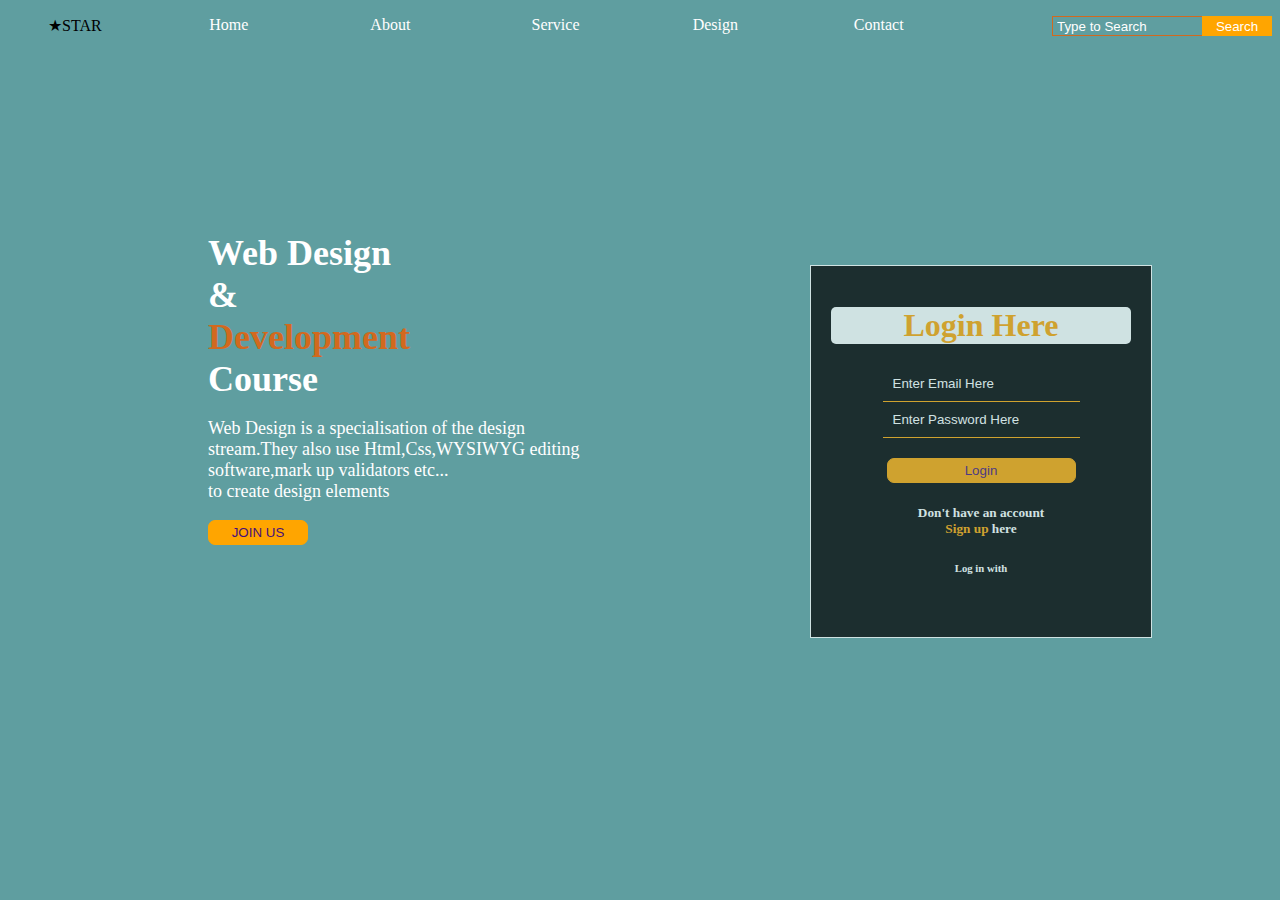
<file: project landingpage/index.html>
<!DOCTYPE html>
<html lang="en">
<head>
    <meta charset="UTF-8">
    <meta name="viewport" content="width=device-width, initial-scale=1.0">
    <title>Document</title>
    <link rel="stylesheet" href="style.css" type="text/css"> 
    <link rel="stylesheet" href="https://cdnjs.cloudflare.com/ajax/libs/font-awesome/6.5.2/css/all.min.css" integrity="sha512-SnH5WK+bZxgPHs44uWIX+LLJAJ9/2PkPKZ5QiAj6Ta86w+fsb2TkcmfRyVX3pBnMFcV7oQPJkl9QevSCWr3W6A==" crossorigin="anonymous" referrerpolicy="no-referrer" />
</head>
<body>
    <header>
        <nav>
            <ul>
                <span>&#9733;STAR</span>
                <li><a href="#">Home</a></li>
                <li><a href="#">About</a></li>
                <li><a href="#">Service</a></li>
                <li><a href="#">Design</a></li>
                <li><a href="#">Contact</a></li>
              <div>
                <li><input type="search" placeholder="Type to Search"></li>
                <li><button>Search</button></li>
                </div>
            </ul>
        </nav>
    </header>
    <section>
        <h1>Web Design & <span>Development</span> Course</h1>
        <p>Web Design is a specialisation of the design stream.They also use Html,Css,WYSIWYG editing software,mark up validators etc...<br>to create design elements</p>
        <button>JOIN US</button>
    </section>
    <aside>
        <form>
            <h1>Login Here</h1>
            <input type="email" placeholder="Enter Email Here" ><br>
            <input type="password" placeholder="Enter Password Here">
         <br>   <button>Login</button>
            <h5>Don't have an account<br><a href="#">Sign up</a> here</h5>
            <h6>Log in with</h6> 
            <i class="fa-brands fa-facebook"></i>
            <i class="fa-brands fa-instagram"></i>
        </form>
    </aside>
</body>
</html>
</file>
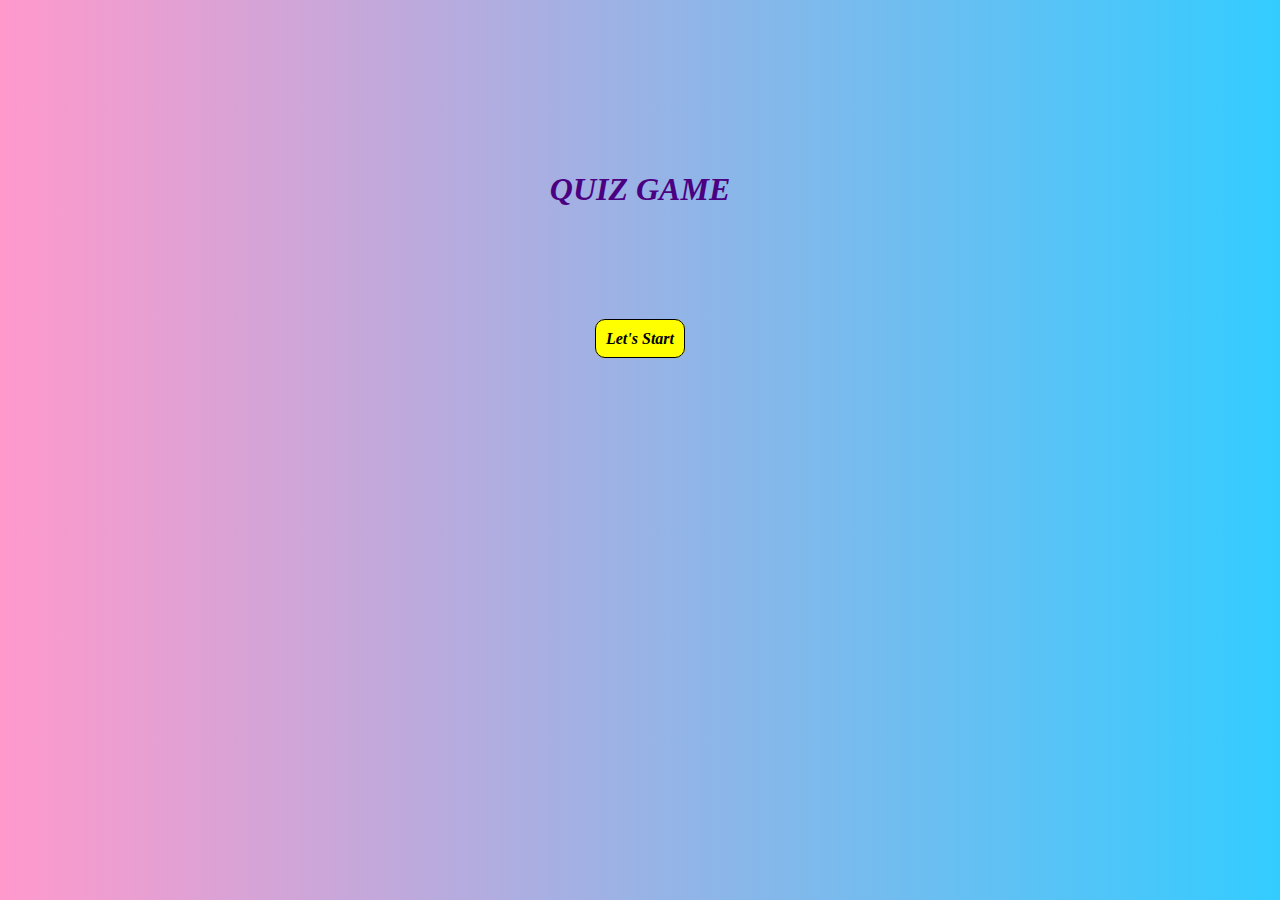
<file: quiz game/index.html>
<!DOCTYPE html>
<html lang="en">
<head>
    <meta charset="UTF-8">
    <meta name="viewport" content="width=device-width, initial-scale=1.0">
    <title>Document</title>
    <link rel="stylesheet"  type="text/css" href="styles.css">
</head>
<body>
    <div class="content">
    <h1>
        QUIZ GAME
    </h1>
    <a link href="question1.html">Let's Start</a>
</div>
</body>
</html>
</file>
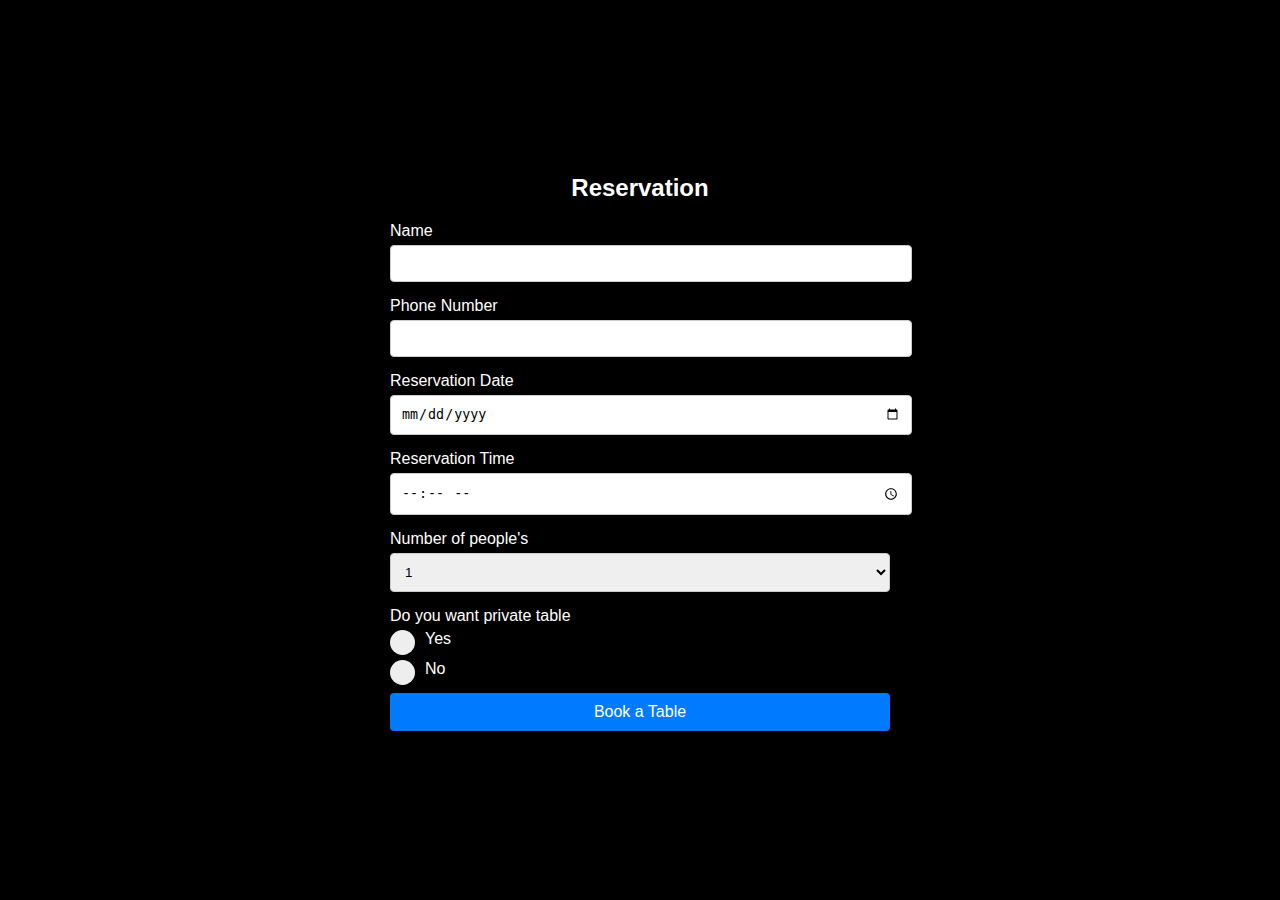
<file: project restaurant/reservation.html>
<!DOCTYPE html>
<html lang="en">
<head>
    <meta charset="UTF-8">
    <meta name="viewport" content="width=device-width, initial-scale=1.0">
    <title>Reservation FORM</title>
<link rel="stylesheet" type="text/css" href="reservation.css">
</head>
<body>
    <div class="reservation">
        <h2>Reservation</h2>
        <form action="/submit-reservation" method="post">
            <div class="form">
                <label for="name">Name</label>
                <input type="text" id="name" name="name" required>
                  </div>
            <div class="form">
                <label for="phone">Phone Number</label>
                <input type="tel" id="phone" name="phone" required>
            </div>
            <div class="form">
                <label for="date">Reservation Date</label>
                <input type="date" id="date" name="date" required>
            </div>
            <div class="form">
                <label for="time">Reservation Time</label>
                <input type="time" id="time" name="time" required>
            </div>
            <div class="form">
                <label for="people">Number of people's</label>
                <select id="people" name="people" required>
                    <option value="1">1</option>
                    <option value="2">2</option>
                    <option value="3">3</option>
                    <option value="4">4</option>
                    <option value="5">5</option>
                    <option value="6">6</option>
                </select>
            </div>
                <div class="form">
                    <label for="people">Do you want private table</label>
                <label class="radio-container">
                    Yes
                    <input type="radio" name="option" value="1">
                    <span class="checkmark"></span>
                </label>
                <label class="radio-container">
                    No
                    <input type="radio" name="option" value="2">
                    <span class="checkmark"></span>
                      </label>

            </div>
            <div class="form">
                <button type="submit">Book a Table</button>
            </div>
        </form>
    </div>
</body>
</html>
</file>
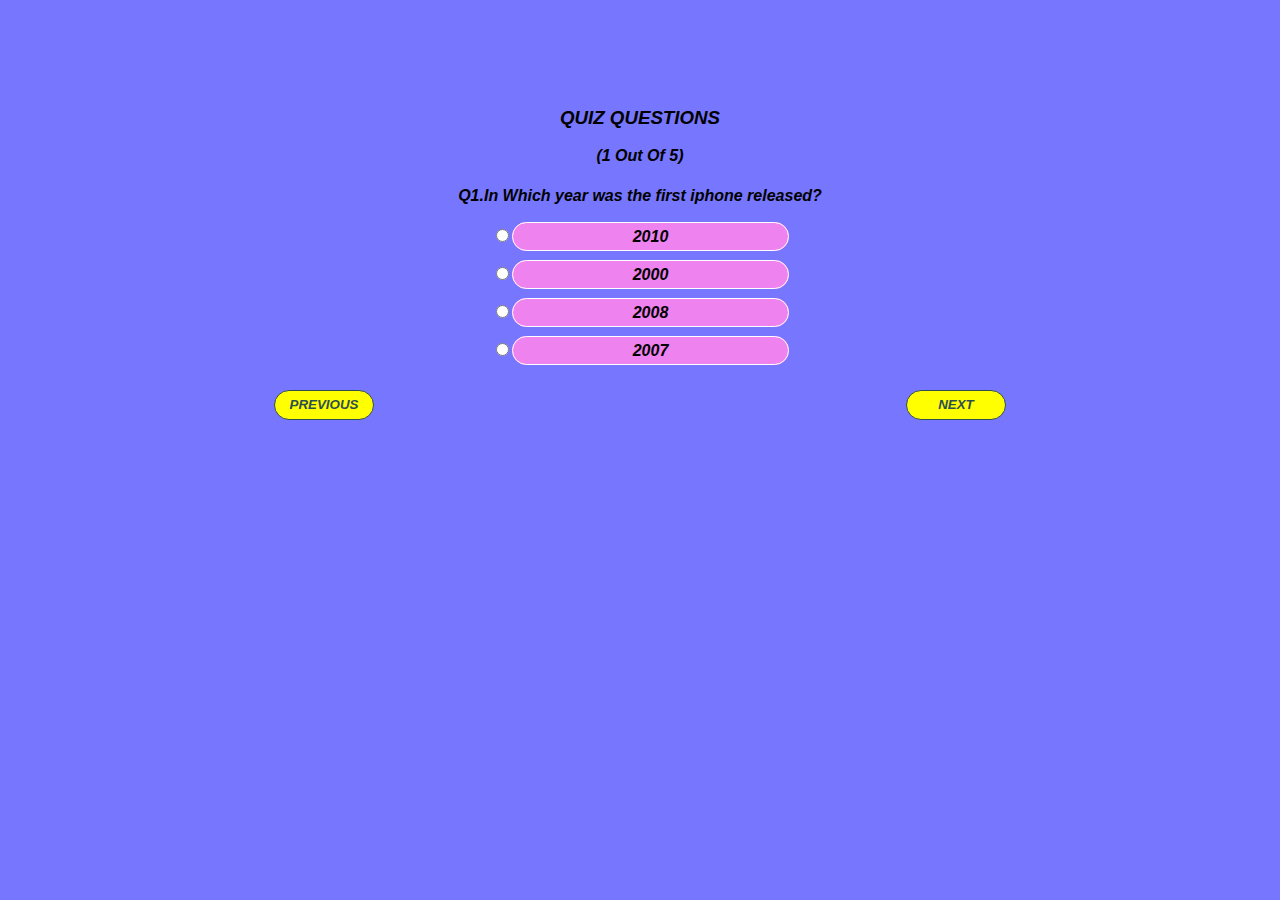
<file: quiz game/question1.html>
<!DOCTYPE html>
<html lang="en">
<head>
    <meta charset="UTF-8">
    <meta name="viewport" content="width=device-width, initial-scale=1.0">
    <title>Document</title>
    <link rel="stylesheet" href="questions.css">
</head>
<body>
    <div class="content">
        <h3>QUIZ QUESTIONS</h3>
        <span>(1 Out Of 5)</span>
        <div class="question">
            <h4><span>Q1.</span>In Which year was the first iphone released?</h4>
        </div>
        <form action="result.html" method="post">
            <div id="radio">
                <input type="radio" name="iphone" value="2010" id="2010"><label for="2010">2010</label><br><br>
                <input type="radio" name="iphone" value="2000" id="2000"><label for="2000">2000</label><br><br>
                <input type="radio" name="iphone" value="2008" id="2008"><label for="2008">2008</label><br><br>
                <input type="radio" name="iphone" value="2007" id="2007"><label for="2007">2007</label><br>
            </div>
            <div id="navigation">
                <a href="index.html">
                    <button type="button">PREVIOUS</button><br>
                </a>
                <a href="question2.html">
                    <button type="button" onclick="getdata()">NEXT</button><br>
                </a>
                </div>
        </form>
    </div>
    <script src="script.js"></script>
</body>
</html>
</file>
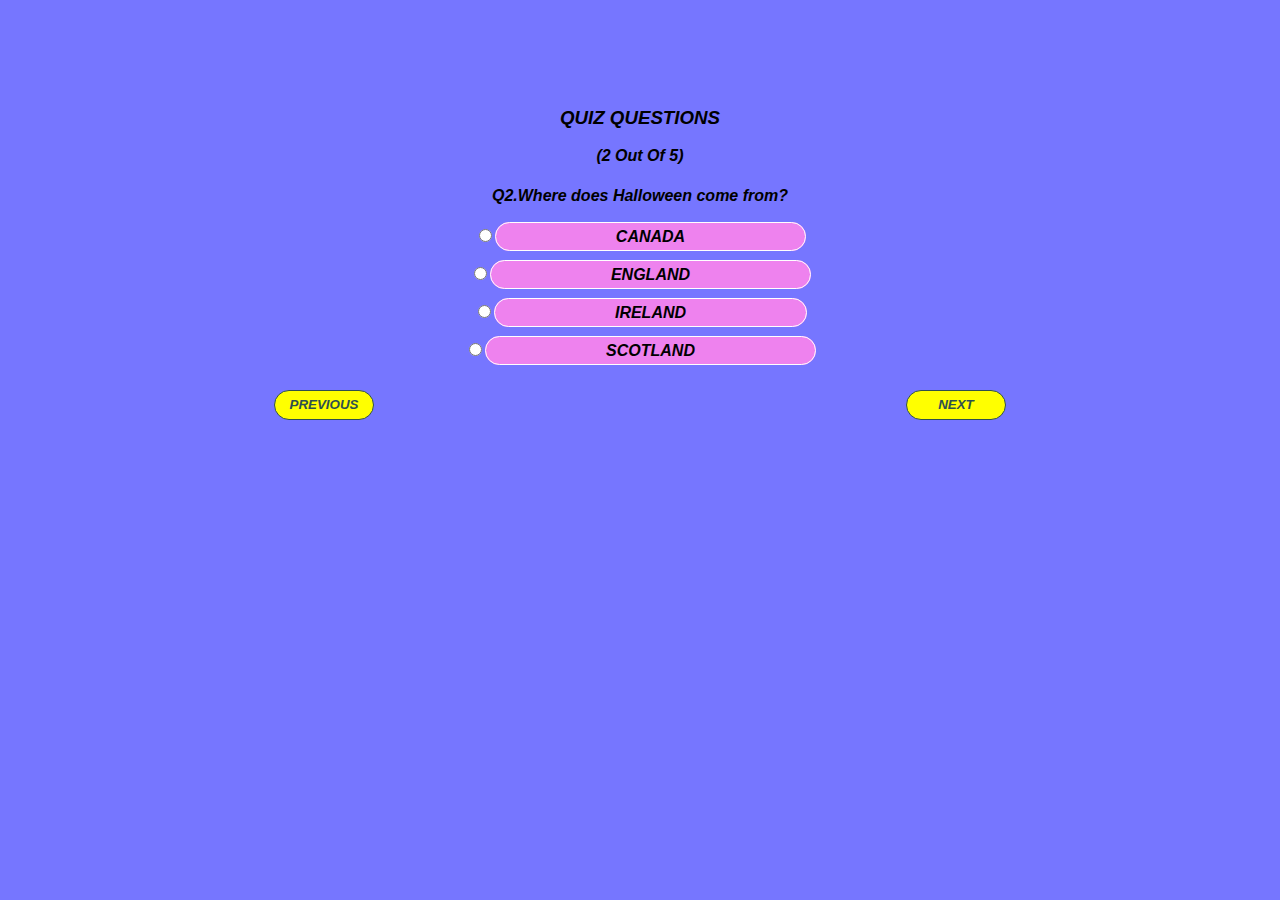
<file: quiz game/question2.html>
<!DOCTYPE html>
<html lang="en">
<head>
    <meta charset="UTF-8">
    <meta name="viewport" content="width=device-width, initial-scale=1.0">
    <title>Document</title>
    <link rel="stylesheet" href="questions.css">
</head>
<body>
    <div class="content">
        <h3>QUIZ QUESTIONS</h3>
        <span>(2 Out Of 5)</span>
        <div class="question">
        <h4><span>Q2.</span>Where does Halloween come from?</h4>
        </div>
        <form action="result.html" method="post">
            <div id="radio">
                <input type="radio" name="halloween" value="canada" id="canada"><label for="canada">CANADA</label><br><br>
                <input type="radio" name="halloween" value="england" id="england"><label for="england">ENGLAND</label><br><br>
                <input type="radio" name="halloween" value="ireland" id="ireland"><label for="ireland">IRELAND</label><br><br>
                <input type="radio" name="halloween" value="scotland" id="scotland"><label for="scotland">SCOTLAND</label><br>
             </div>
            <div id="navigation">
                <a href="question1.html">
                    <button type="button">PREVIOUS</button><br>
                </a>
                <a href="question3.html">
                    <button type="button" onclick="getdata()">NEXT</button><br>
                </a>
            </div>
        </form>
    </div>
    <script src="script.js"></script>
</body>
</html>
</file>
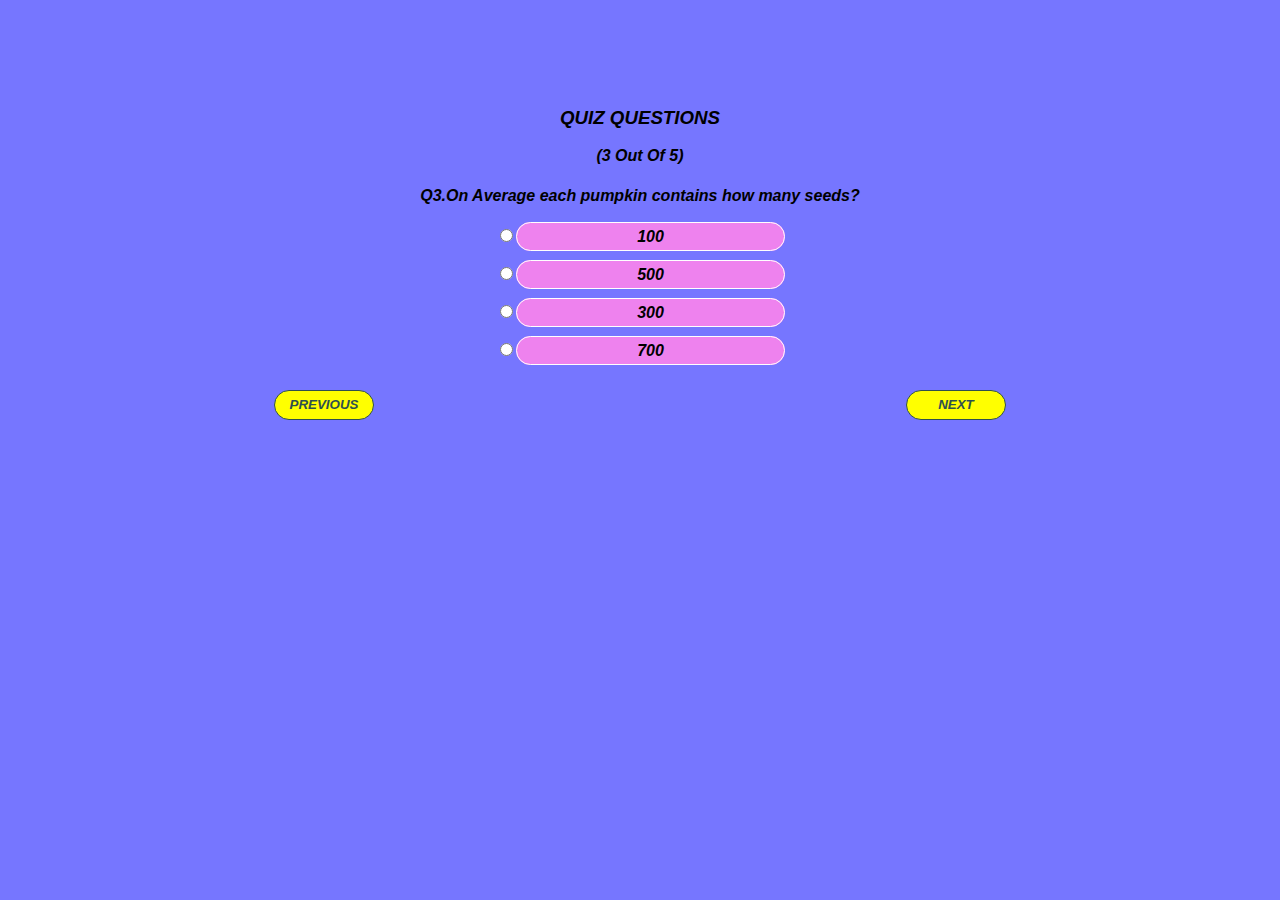
<file: quiz game/question3.html>
<!DOCTYPE html>
<html lang="en">
<head>
    <meta charset="UTF-8">
    <meta name="viewport" content="width=device-width, initial-scale=1.0">
    <title>Document</title>
    <link rel="stylesheet" href="questions.css">
</head>
<body>
    <div class="content">
        <h3>QUIZ QUESTIONS</h3>
        <span>(3 Out Of 5)</span>
        <div class="question">
        <h4><span>Q3.</span>On Average each pumpkin contains how many seeds?</h4>
        </div>
        <form action="result.html" method="post">
            <div id="radio">
                <input type="radio" name="seeds" value="100" id="100"><label for="100">100</label><br><br>
                <input type="radio" name="seeds" value="500" id="500"><label for="500">500</label><br><br>
                <input type="radio" name="seeds" value="300" id="300"><label for="300">300</label><br><br>
                <input type="radio" name="seeds" value="700" id="700"><label for="700">700</label><br>
            </div>
            <div id="navigation">
                <a href="question2.html">
                    <button type="button">PREVIOUS</button><br>
                </a>
                <a href="question4.html">
                    <button type="button" onclick="getdata()">NEXT</button><br>
                </a>
             </div>
        </form>
    </div>
    <script src="script.js"></script>
</body>
</html>
</file>
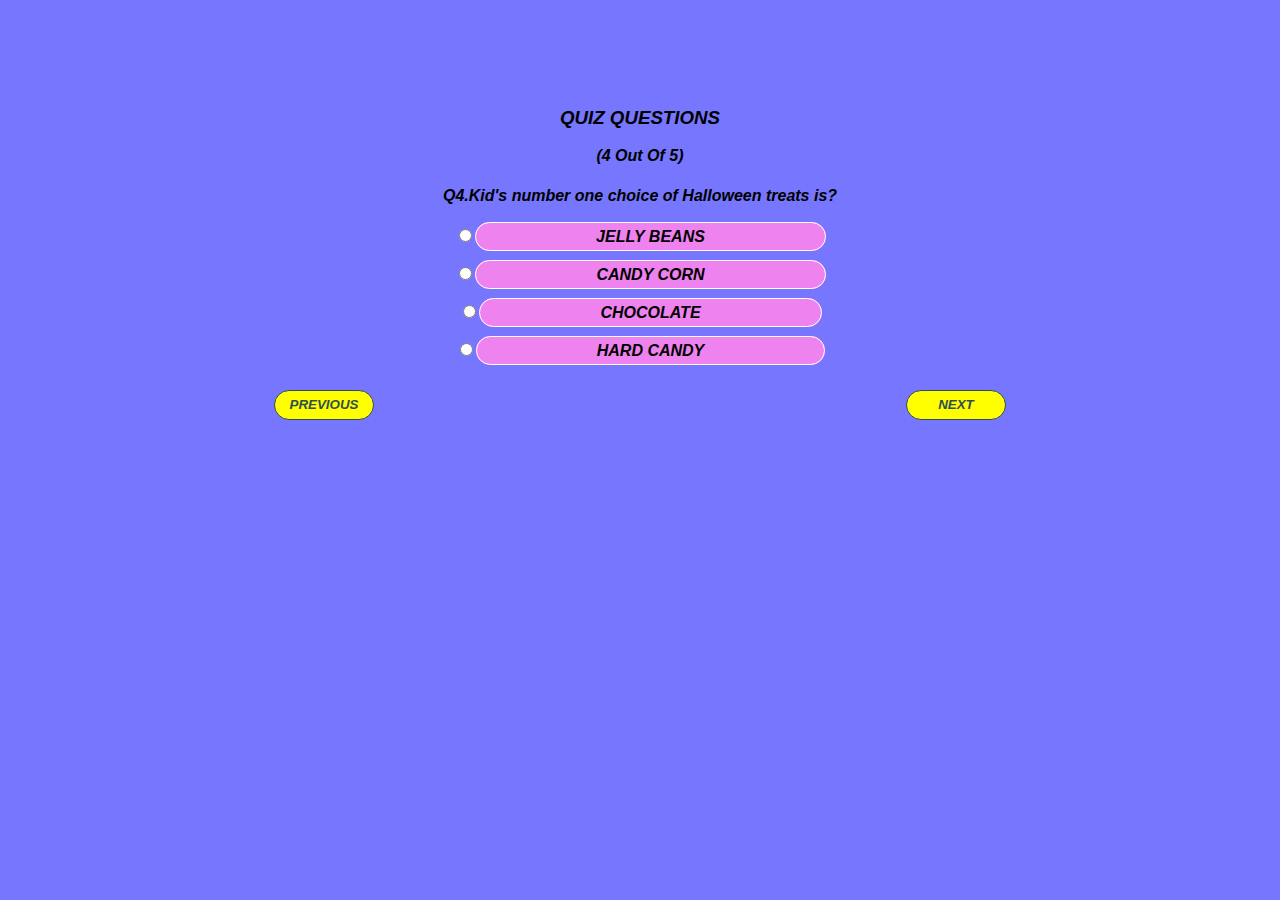
<file: quiz game/question4.html>
<!DOCTYPE html>
<html lang="en">
<head>
    <meta charset="UTF-8">
    <meta name="viewport" content="width=device-width, initial-scale=1.0">
    <title>Document</title>
    <link rel="stylesheet" href="questions.css">
</head>
<body>
    <div class="content">
        <h3>QUIZ QUESTIONS</h3>
        <span>(4 Out Of 5)</span>
        <div class="question">
        <h4><span>Q4.</span>Kid's number one choice of Halloween treats is?</h4>
        </div>
        <form action="result.html" method="post">
            <div id="radio">
                <input type="radio" name="Halloweentreats" value="jelly beans" id="jelly beans"><label for="jelly beans">JELLY BEANS</label><br><br>
                <input type="radio" name="Halloweentreats" value="candy corn" id="candy corn"><label for="candy corn">CANDY CORN</label><br><br>
                <input type="radio" name="Halloweentreats" value="chocolate" id="chocolate"><label for="chocolate">CHOCOLATE</label><br><br>
                <input type="radio" name="Halloweentreats" value="hard candy" id="hard candy"><label for="hard candy">HARD CANDY</label><br>
             </div>
            <div id="navigation">
                <a href="question3.html">
                    <button type="button">PREVIOUS</button><br>
                </a>
                <a href="question5.html">
                    <button type="button" onclick="getdata()">NEXT</button><br>
                </a>
            </div>
        </form>
    </div>
    <script src="script.js"></script>
</body>
</html>
</file>
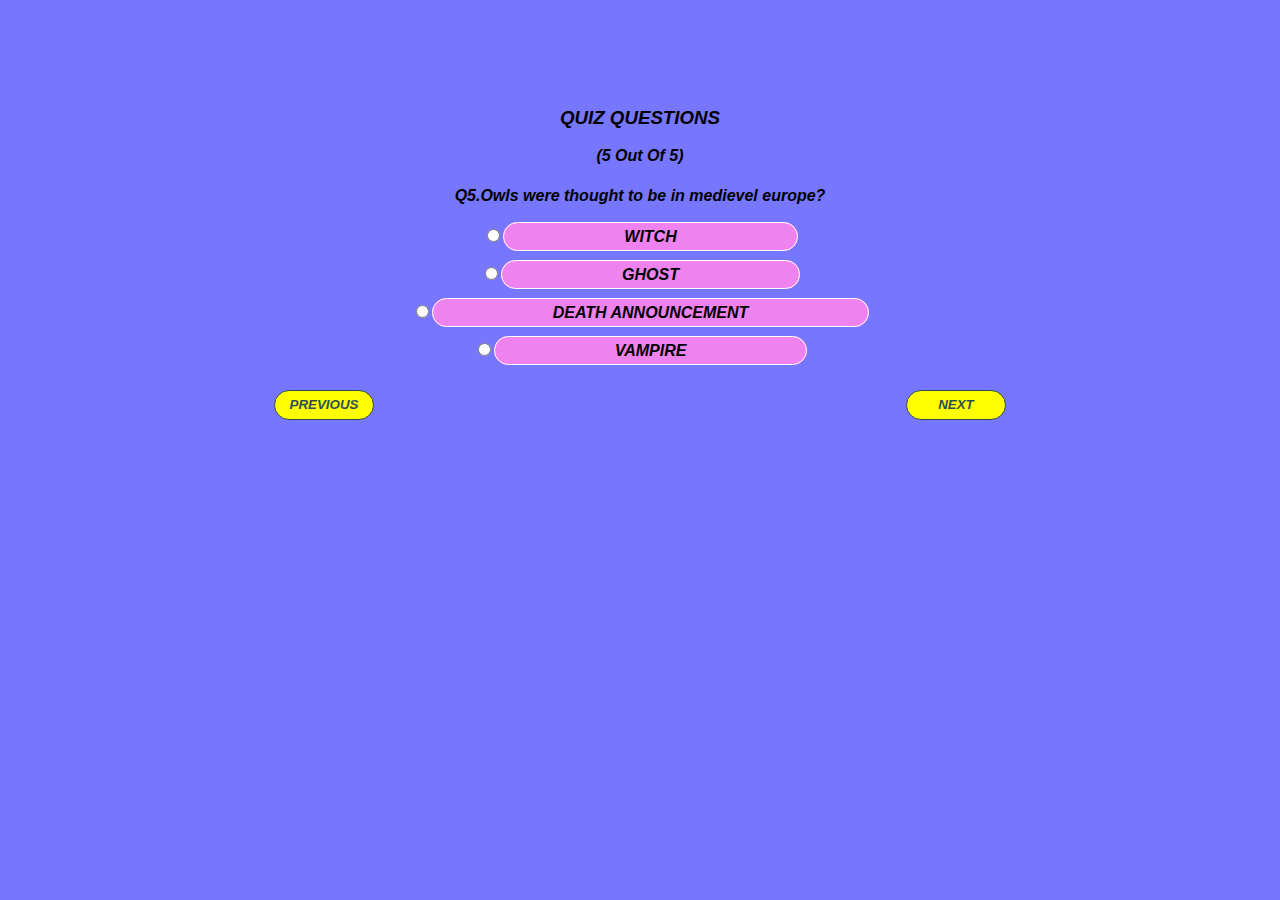
<file: quiz game/question5.html>
<!DOCTYPE html>
<html lang="en">
<head>
    <meta charset="UTF-8">
    <meta name="viewport" content="width=device-width, initial-scale=1.0">
    <title>Document</title>
    <link rel="stylesheet" href="questions.css">
</head>
<body>
    <div class="content">
        <h3>QUIZ QUESTIONS</h3>
        <span>(5 Out Of 5)</span>
        <div class="question">
            <h4><span>Q5.</span>Owls were thought to be in medievel europe?</h4>
        </div>
        <form action="result.html" method="post">
            <div id="radio">
                <input type="radio" name="owls" value="witch" id="witch"><label for="witch">WITCH</label><br><br>
                <input type="radio" name="owls" value="ghost" id="ghost"><label for="ghost">GHOST</label><br><br>
                <input type="radio" name="owls" value="death annoucement" id="death annoucement"><label for="death annoucement">DEATH ANNOUNCEMENT</label><br><br>
                <input type="radio" name="owls" value="vampire" id="vampire"><label for="vampire">VAMPIRE</label><br>
             </div>
            <div id="navigation">
                <a href="question4.html">
                    <button type="button">PREVIOUS</button><br>
                </a>
                <a href="result.html">
                    <button type="button" onclick="getdata()">NEXT</button><br>
                </a>
            </div>
        </form>
    </div>
    <script src="script.js"></script>
</body>
</html>
</file>
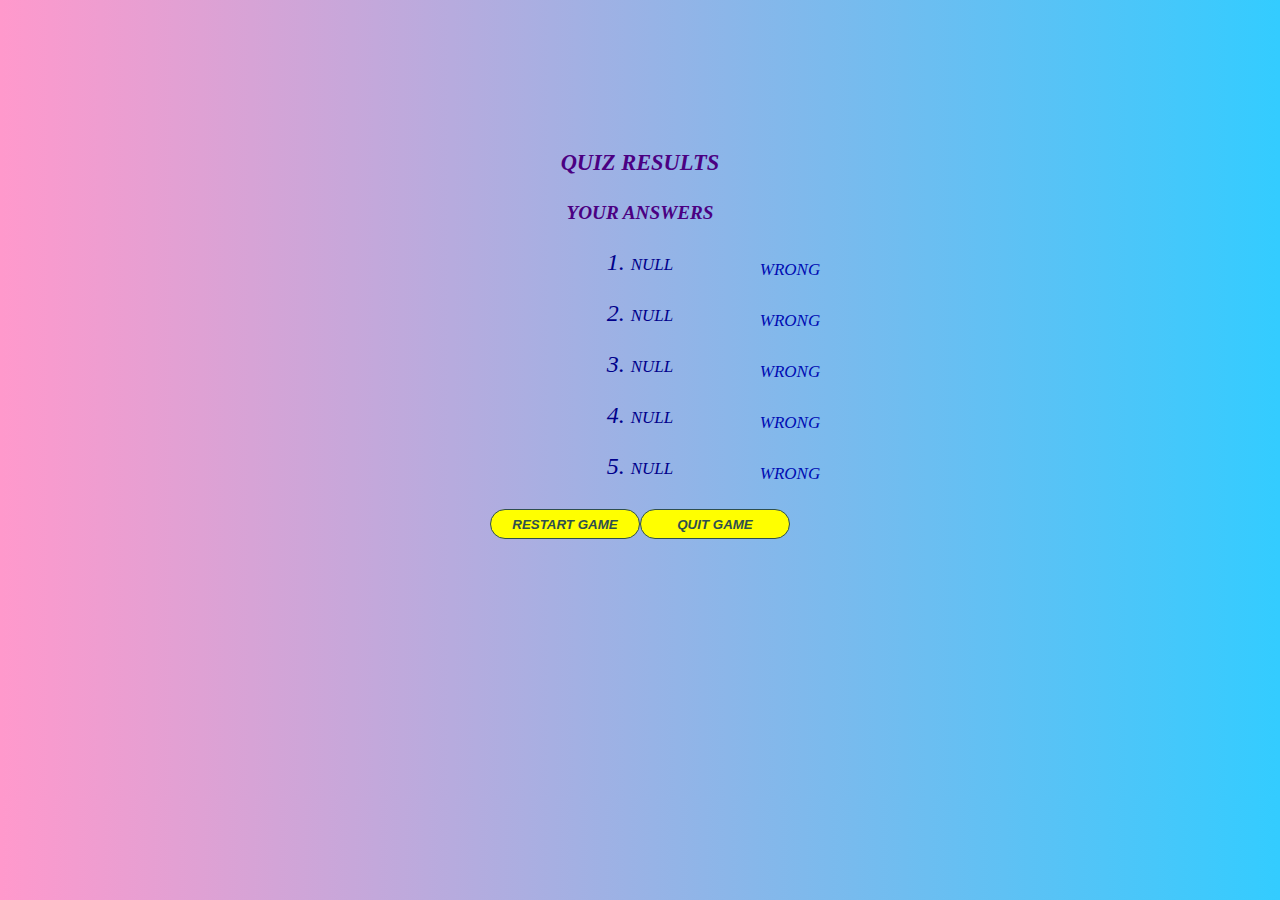
<file: quiz game/result.html>
<!DOCTYPE html>
<html lang="en">
<head>
    <meta charset="UTF-8">
    <meta name="viewport" content="width=device-width, initial-scale=1.0">
    <title>Document</title>
    <link rel="stylesheet" href="styles.css">
</head>
<body id="result">
       <h3>QUIZ RESULTS</h3>
        <div>
            <h4>YOUR ANSWERS</h4>
            <p id="ans1"></p>
            <p id="ans2"></p>
            <p id="ans3"></p>
            <p id="ans4"></p>
            <p id="ans5"></p>
            <div id="resulting">
             <p id="corretanswer1"></p>
                <p id="corretanswer2"></p>
             <p id="corretanswer3"></p>
                <p id="corretanswer4"></p>
                <p id="corretanswer5"></p>
             </div>
        </div>
        <div id="navigation">
            <a href="index.html">
                <button type="button">RESTART GAME</button><br>
            </a>
                <button id="quit" type="button" onclick="windowclose()">QUIT GAME</button><br>
            </div>
    <script>
        var chosen1=localStorage.getItem("answer1result");
        var chosen2=localStorage.getItem("answer2result");
        var chosen3=localStorage.getItem("answer3result");
        var chosen4=localStorage.getItem("answer4result");
        var chosen5=localStorage.getItem("answer5result");
        document.getElementById('ans1').innerHTML="1. "+chosen1;
        document.getElementById('ans2').innerHTML="2. "+chosen2;
        document.getElementById('ans3').innerHTML="3. "+chosen3;
        document.getElementById('ans4').innerHTML="4. "+chosen4;
        document.getElementById('ans5').innerHTML="5. "+chosen5;
       
         if(2007==chosen1){
            document.getElementById('corretanswer1').innerHTML="corret";
            }
        else{
             document.getElementById('corretanswer1').innerHTML="wrong";
             }
             if('ireland'==chosen2){
            document.getElementById('corretanswer2').innerHTML="corret";
            }
        else{
             document.getElementById('corretanswer2').innerHTML="wrong";
             }
             if(500==chosen3){
            document.getElementById('corretanswer3').innerHTML="corret";
            }
        else{
             document.getElementById('corretanswer3').innerHTML="wrong";
             }
             if('hard candy'==chosen4){
            document.getElementById('corretanswer4').innerHTML="corret";
            }
        else{
             document.getElementById('corretanswer4').innerHTML="wrong";
             }
             if('witch'==chosen5){
            document.getElementById('corretanswer5').innerHTML="corret";
            }
        else{
             document.getElementById('corretanswer5').innerHTML="wrong";
             }
             function windowclose(){
                window.close();
             }
      </script>
</body>
</html>
</file>
<file: project landingpage/style.css>
ul{
    display: flex;
    list-style: none;
}
span{
    flex:1
}
li{
    flex:1;
    margin: 0px;
}
a{
    text-decoration: none;
    color:white;
}
body{
    background-color: cadetblue;
}
li input{
    margin-left: 37px;
    padding:4px;
    width: 150px;
    height:20px;
  
    background-color: transparent;
    border: 1px solid rgb(210, 105, 30);
    border-right:none;
}
::placeholder{
    color:white;
}
li button{
    padding:2px;
    background-color:orange ;
    height:20px;
    width:70px;
    color:white;
    border: 1px solid orange;
}
section{
    color:white;
    width:400px;
    position: relative;
    top:180px;
    left:200px;
    font-size:large;
}
section span{
    color:rgb(210, 105, 30)
}
section h1{
    width:200px;
    margin: 0%;
}
section button{
    margin:0%;
    background-color:orange ;
    border-radius: 7px;
    height:25px;
    width:100px;
    color:rgb(70, 14, 122);
    border: 1px solid orange;
}
section button:hover{
transition: ease;
color:aqua;
}
aside{
    opacity:0.7;
    padding: 20px;
    background-color: black;
    border: 1px solid;
    width:300px;
    color:white;
    position: relative;
    float:right;
  right:120px;
   bottom:100px;
   text-align: center;
}
form input{
    padding: 10px;
    border: none;
    background-color: transparent;
    border-bottom: 1px solid orange;
color:white;
}
form h1{
    color:orange;
    background-color: white;
    border-radius: 5px;
    text-align: center;
}
form button{
    margin-top: 20px;
    background-color:orange ;
    border-radius: 7px;
    height:25px;
    width:189px;
    color:rgb(70, 14, 122);
    border: 1px solid orange;
}
form a{
    color:orange;
}
i{
    padding:5px
}
a:hover{
color:aqua;
}
div{
    display:flex;
    
}

@media screen and(max-width:1200px)
{
aside{
    width:180px;
    position:absolute;
   right:10px;
   top:90px

}
section{
    width:170px;
    position:relative;
    left:30px;
    top:40px;
}
ul{
    display: flex;
    flex-wrap: wrap;
    justify-content: space-between;
}
div{
    display:flex;
    padding-top: 10px;
    
}
}
@media screen and (max-width:600px) {


    aside{
        width:180px;
        position:absolute;
       right:10px;
       top:90px
    
    }
    section{
        width:170px;
        position:relative;
        left:30px;
        top:40px;
    }
    ul{
        display: flex;
        flex-wrap: wrap;
        justify-content: space-between;
    }
    div{
        display:flex;
        padding-top: 10px;
        
    }
}
</file>
<file: quiz game/styles.css>
body{
    background: linear-gradient(to left, #33ccff 0%, #ff99cc 100%);
}
.content{
    text-align: center;
    position: relative;
    top:150px;
}
.content a{
text-decoration: none;
border: 1px solid black;
border-radius: 10px;
padding: 10px;
font-style: italic;
font-weight: bold;
position: relative;
top:100px;
background-color: yellow;
color:black;
}
h1{
    font-style: oblique;
    color:indigo
}
@keyframes link {
    from{
        background-color: aqua;
    }
    to{
        background-color:plum;
    }
}
.content a:hover{
        animation-name: link;
        animation-duration: 0.5s;
        animation-timing-function: ease-in-out;
        animation-iteration-count: infinite;
        color:white;
}
#result{
    margin-top: 150px;
    font-style: oblique;
    color:indigo;
    font-size:larger;
    text-align: center;
}
#result p{
    color:darkblue;
    font-variant: small-caps;
    font-size: x-large;
}
#resulting{
    position: relative;
    margin-left: 300px;
    bottom: 250px;

}
#resulting p{
    color:rgb(0, 12, 178);
    font-size: x-large;
}
#navigation{
    display: flex;
    justify-content: center;
    position: relative;
    bottom:250px;
}
#navigation button{
    border:1px solid darkslategrey;
    border-radius: 15px;
    width:150px;
    height:30px;
    background-color: yellow;
    font-style: italic;
font-weight: bold;
color:darkslategrey
}
#navigation button:hover{
    animation-name: link;
    animation-duration: 0.5s;
    animation-timing-function: ease-in-out;
    animation-iteration-count: infinite;
    color:white;
}
</file>
<file: project restaurant/reservation.css>
body {     
    font-family: Arial, sans-serif;
   background-color: black;
    display: flex;
    justify-content: center;
    align-items: center;
    height: 100vh;
    margin: 0;
    color:white;
}
.reservation {
    padding: 20px;
    border-radius: 8px;
    width: 100%;
    max-width: 500px;
}
h2 {
    text-align: center;
    margin-bottom: 20px;
}
.form{
    margin-bottom: 15px;
}
label {
    display: block;
    margin-bottom: 5px;
}
input,select{
    width: 100%;
    padding: 10px;
    border: 1px solid #ccc;
    border-radius: 4px;
}
 button {
    width: 100%;
    padding: 10px;
    background-color: #007BFF;
    border: none;
    border-radius: 4px;
    color: white;
    font-size: 16px;
    cursor: pointer;
}
button:hover {
    background-color: #0056b3;
}
.radio-container {
display: block;
position: relative;
padding-left: 35px;
margin-bottom: 12px;
cursor: pointer;
user-select: none;
}

.radio-container input {
position: absolute;
opacity: 0;
cursor: pointer;
}

.checkmark {
position: absolute;
top: 0;
left: 0;
height: 25px;
width: 25px;
background-color: #eee;
border-radius: 50%;
}

.radio-container:hover input ~ .checkmark {
background-color: #ccc;
}

.radio-container input:checked ~ .checkmark {
background-color: #2196F3;
}

.checkmark:after {
content: "";
position: absolute;
display: none;
}

.radio-container input:checked ~ .checkmark:after {
display: block;
}

.radio-container .checkmark:after {
top: 9px;
left: 9px;
width: 8px;
height: 8px;
border-radius: 50%;
background: white;
}
</file>
<file: quiz game/questions.css>
body{
    background-color:#7676ff;
    font-style: oblique;
    font-family: 'Segoe UI', Tahoma, Geneva, Verdana, sans-serif;
    text-align: center;
    font-weight: bold;
}
.content{
    padding-top: 80px;
}
 #radio label{
    border:1px solid white;
    background-color:violet;
    border-radius: 15px;
    padding-top:5px;
    padding-bottom: 5px;
    padding-left: 120px;
    padding-right: 120px;
    }
 #radio label:hover{
        background-color: aqua;
    }
#navigation{
    display: flex;
    justify-content: space-around;
    padding-top: 30px;
}
#navigation button{
    border:1px solid darkslategrey;
    border-radius: 15px;
    width:100px;
    height:30px;
    background-color: yellow;
    font-style: italic;
font-weight: bold;
color:darkslategrey
}
#navigation button:hover{
    background-color: aqua;
}
</file>
